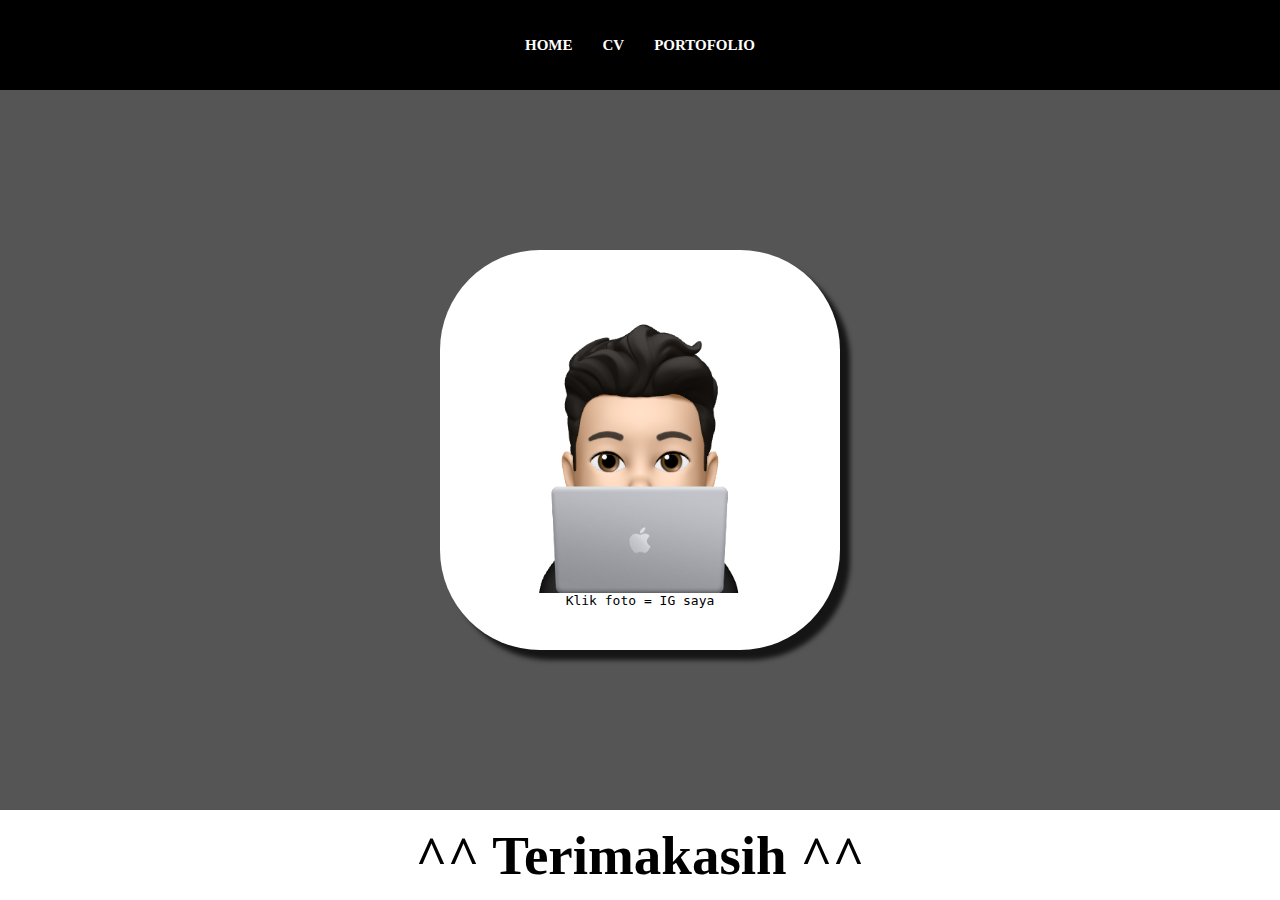
<file: index.html>
<html>
    <head>
        <title>m.aulia.s</title>
        <link rel="stylesheet" href="style.css" />
    </head>
    <body>
        <div class="container">
        <!-- NAVIGATION BAR -->
         <div class="navbar-container">
            <ul class="ul-navbar">
                <li class="li-navbar">
                    <a href="index.html" class="a-navbar">HOME</a>
                </li>
                <li class="li-navbar">
                    <a href="about.html" class="a-navbar">CV</a>
                </li>
                <li class="li-navbar">
                    <a href="contact.html" class="a-navbar">PORTOFOLIO</a>
                </li>
            </ul>
         </div>
        <!-- NAVIGATION BAR SELESAI -->

        <!-- CONTENT 1 -->
        <div class="content-container">
            <a href="https://www.instagram.com/m.aulia.s" class="a-content">
            <img src="Image 1.png" class="img-content"/>
            <p>Klik foto = IG saya</p>
        </a>
        </div>
        <!-- CONTENT 1 END -->

        <!-- FOOTER -->
        <div class="footer-container">
            <h2 class="footer">^^ Terimakasih ^^</h2>  
        </div>
        <!-- FOOTER END -->          
        </div>
    </body>
</html>
</file>
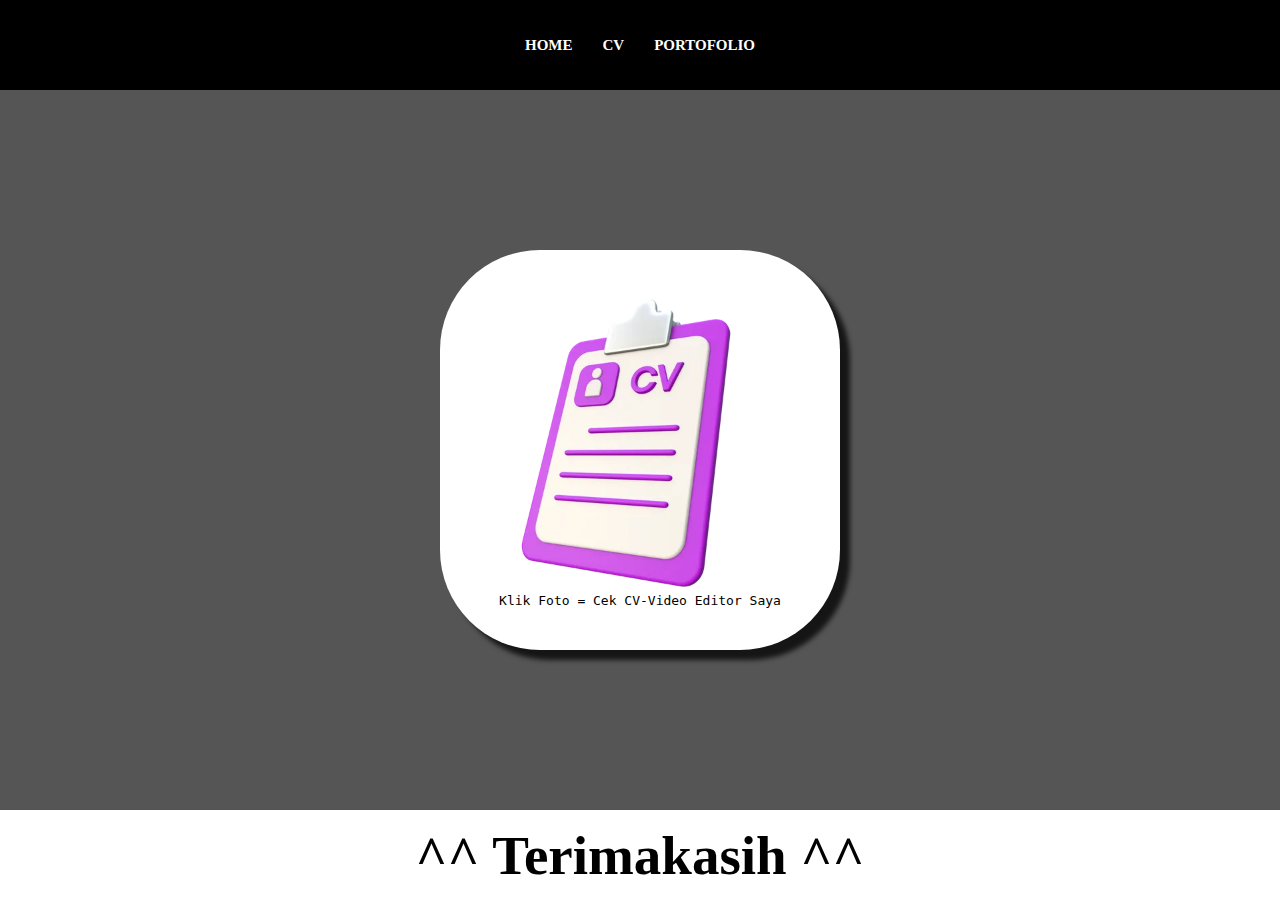
<file: about.html>
<html>
    <head>
        <title>CV-Video Editor Ahmad</title>
        <link rel="stylesheet" href="style.css" />
    </head>
    <body>
        <div class="container">
        <!-- NAVIGATION BAR -->
         <div class="navbar-container">
            <ul class="ul-navbar">
                <li class="li-navbar">
                    <a href="index.html" class="a-navbar">HOME</a>
                </li>
                <li class="li-navbar">
                    <a href="about.html" class="a-navbar">CV</a>
                </li>
                <li class="li-navbar">
                    <a href="contact.html" class="a-navbar">PORTOFOLIO</a>
                </li>
            </ul>
         </div>
        <!-- NAVIGATION BAR SELESAI -->

        <!-- CONTENT 1 -->
        <div class="content-container">
            <a href="https://bit.ly/CV_VideoEditorAhmad2024" class="a-content">
            <img src="5121784.webp" class="img-content"/>
            <p>Klik Foto = Cek CV-Video Editor Saya</p>
        </a>
        </div>
        <!-- CONTENT 1 END -->

        <!-- FOOTER -->
        <div class="footer-container">
            <h2 class="footer">^^ Terimakasih ^^</h2>  
        </div>
        <!-- FOOTER END -->          
        </div>
    </body>
</html>
</file>
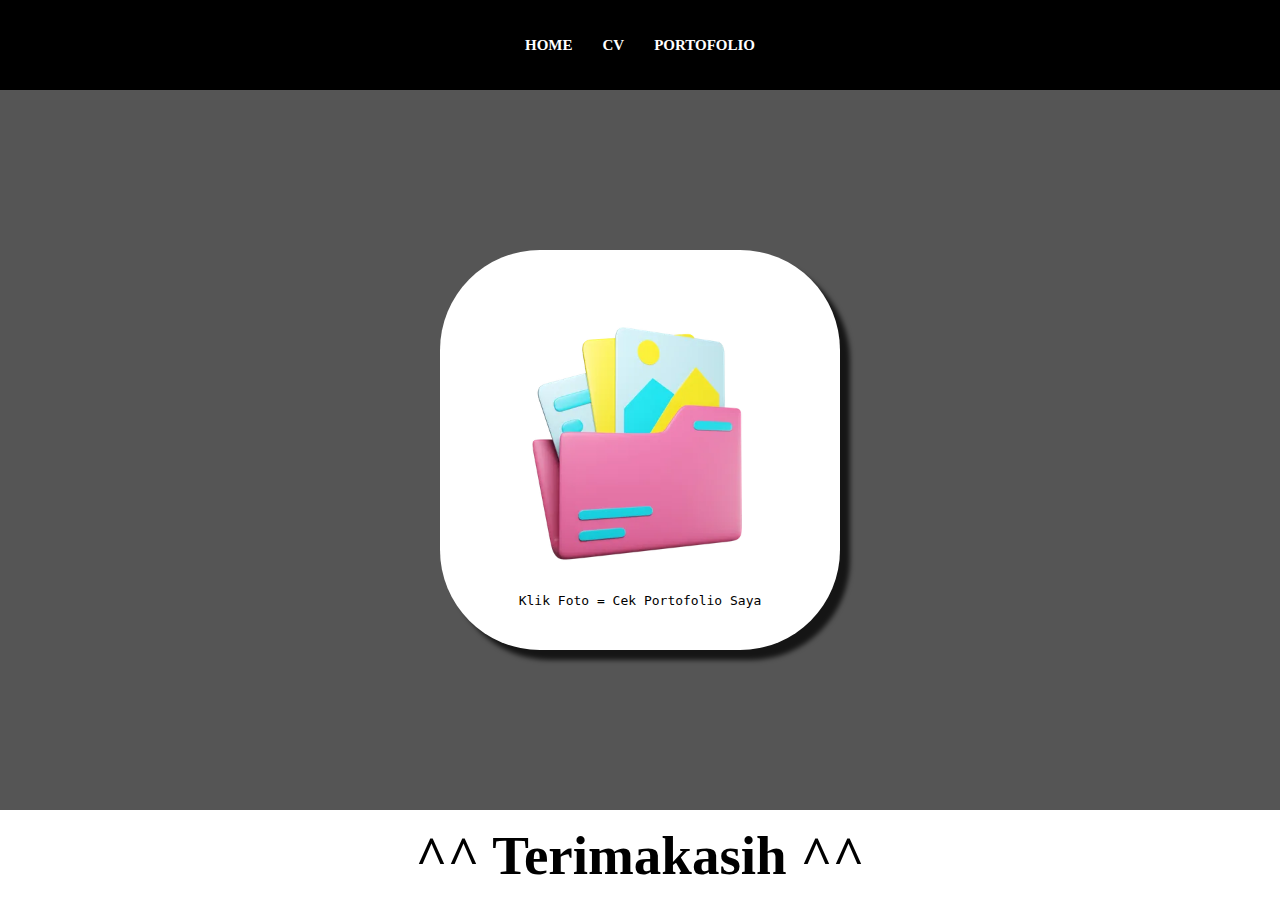
<file: contact.html>
<html>
    <head>
        <title>Portofolio</title>
        <link rel="stylesheet" href="style.css" />
    </head>
    <body>
        <div class="container">
        <!-- NAVIGATION BAR -->
         <div class="navbar-container">
            <ul class="ul-navbar">
                <li class="li-navbar">
                    <a href="index.html" class="a-navbar">HOME</a>
                </li>
                <li class="li-navbar">
                    <a href="about.html" class="a-navbar">CV</a>
                </li>
                <li class="li-navbar">
                    <a href="contact.html" class="a-navbar">PORTOFOLIO</a>
                </li>
            </ul>
         </div>
        <!-- NAVIGATION BAR SELESAI -->

        <!-- CONTENT 1 -->
        <div class="content-container">
            <a href="https://bit.ly/PortofolioAhmad2024" class="a-content">
            <img src="4759161.webp" class="img-content"/>
            <p>Klik Foto = Cek Portofolio Saya</p>
        </a>
        </div>
        <!-- CONTENT 1 END -->

        <!-- FOOTER -->
        <div class="footer-container">
            <h2 class="footer">^^ Terimakasih ^^</h2>  
        </div>
        <!-- FOOTER END -->          
        </div>
    </body>
</html>
</file>
<file: style.css>
*,
html {
    margin: 0;
    padding: 0;
}

.container {
    height: 100vh;
}

.navbar-container {
    background-color: rgb(0, 0, 0);
    width: 100%;
    height: 10vh;
}

.ul-navbar{
    display: flex;
    height: 100%;
    justify-content: center;
    align-items: center;
}

.li-navbar{
    font-size: 15px;
    list-style-type: none;
    padding: 10px;
    margin: 5px;
    color: white;
    font-weight: 800;
}

.li-navbar:hover{
    background-color: green;
    transition: .4s ease-in-out;
    transition-delay: .2s;
    border-radius: 8px;
}

.content-container {
    background-color: #555;
    display: flex;
    height: 80vh;
    justify-content: center;
    align-items: center;
}

.img-content {
    height: 300px;
    width: 300px;
}

.a-content {
    display: flex;
    background-color: white;
    color: black;
    font-family:monospace;
    flex-direction: column;
    text-decoration: none;
    height: 400px;
    width: 400px;
    justify-content: center;
    align-items: center;
    border-radius: 100px;
    box-shadow: 10px 10px 5px 0px rgba(0,0,0,0.75);
    -webkit-box-shadow: 10px 10px 5px 0px rgba(0,0,0,0.75);
    -moz-box-shadow: 10px 10px 5px 0px rgba(0,0,0,0.75);

}

.footer-container {
    background-color: rgb(255, 255, 255);
    display: flex;
    height: 10vh;
    justify-content: center;
    align-items: center;
}

.footer {
    font-size: 55px;
}


.a-navbar {
    color: white;
    text-decoration: none;
}
</file>
